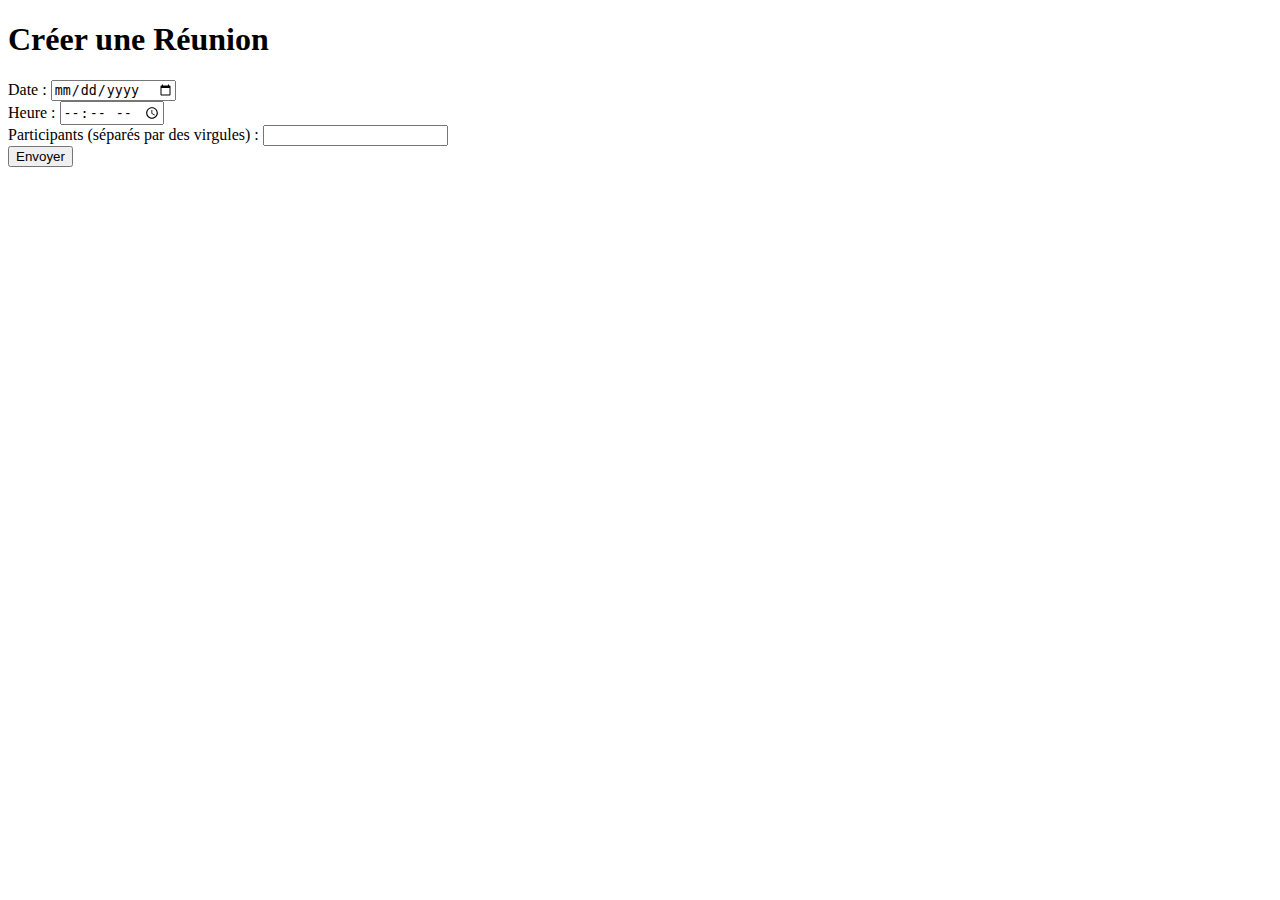
<file: templates/create_meeting.html>
<!DOCTYPE html>
<html>
<head>
    <title>Créer une Réunion</title>
</head>
<body>
    <h1>Créer une Réunion</h1>
    <form method="post" action="/create_meeting">
        <input type="hidden" name="user_id" value="1" />
        <label for="date">Date :</label>
        <input type="date" name="date" required /><br />
        <label for="time">Heure :</label>
        <input type="time" name="time" required /><br />
        <label for="participants">Participants (séparés par des virgules) :</label>
        <input type="text" name="participants" required /><br />
        <input type="submit" value="Envoyer" />
    </form>
</body>
</html>
</file>
